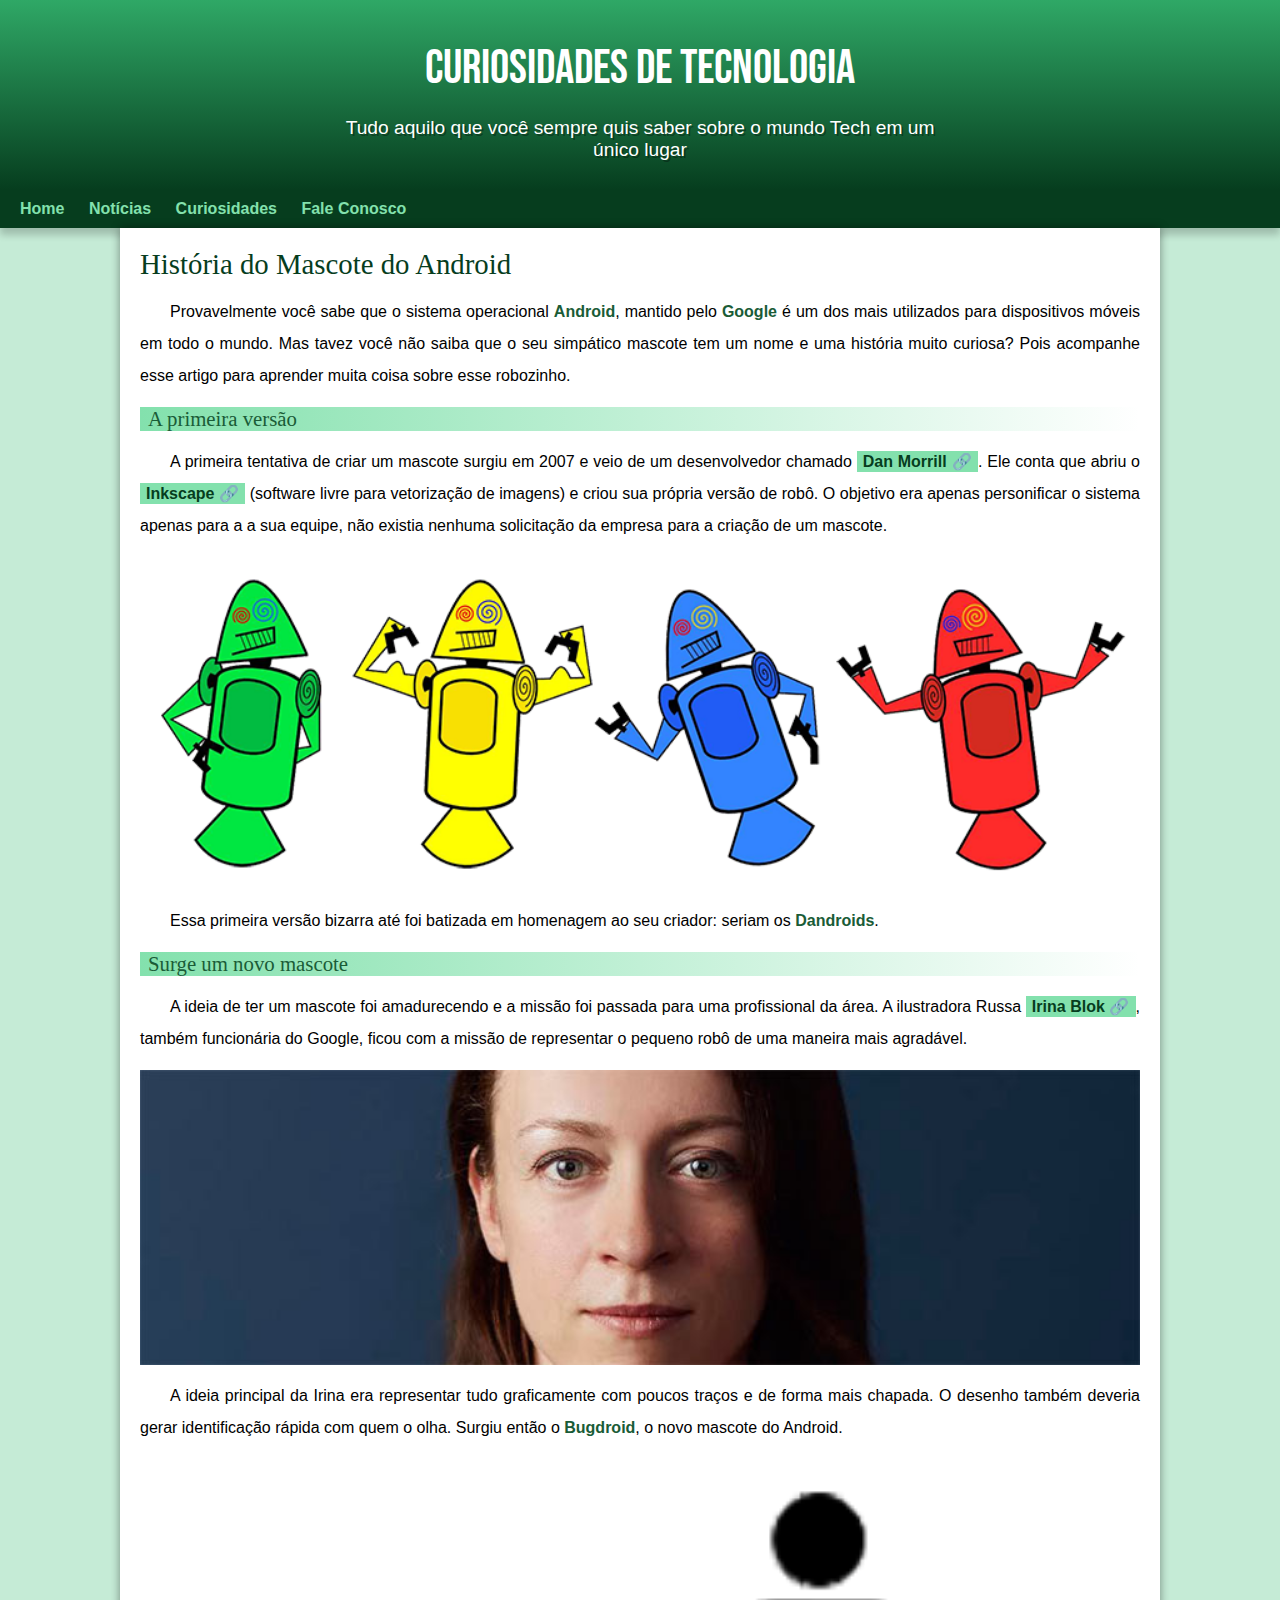
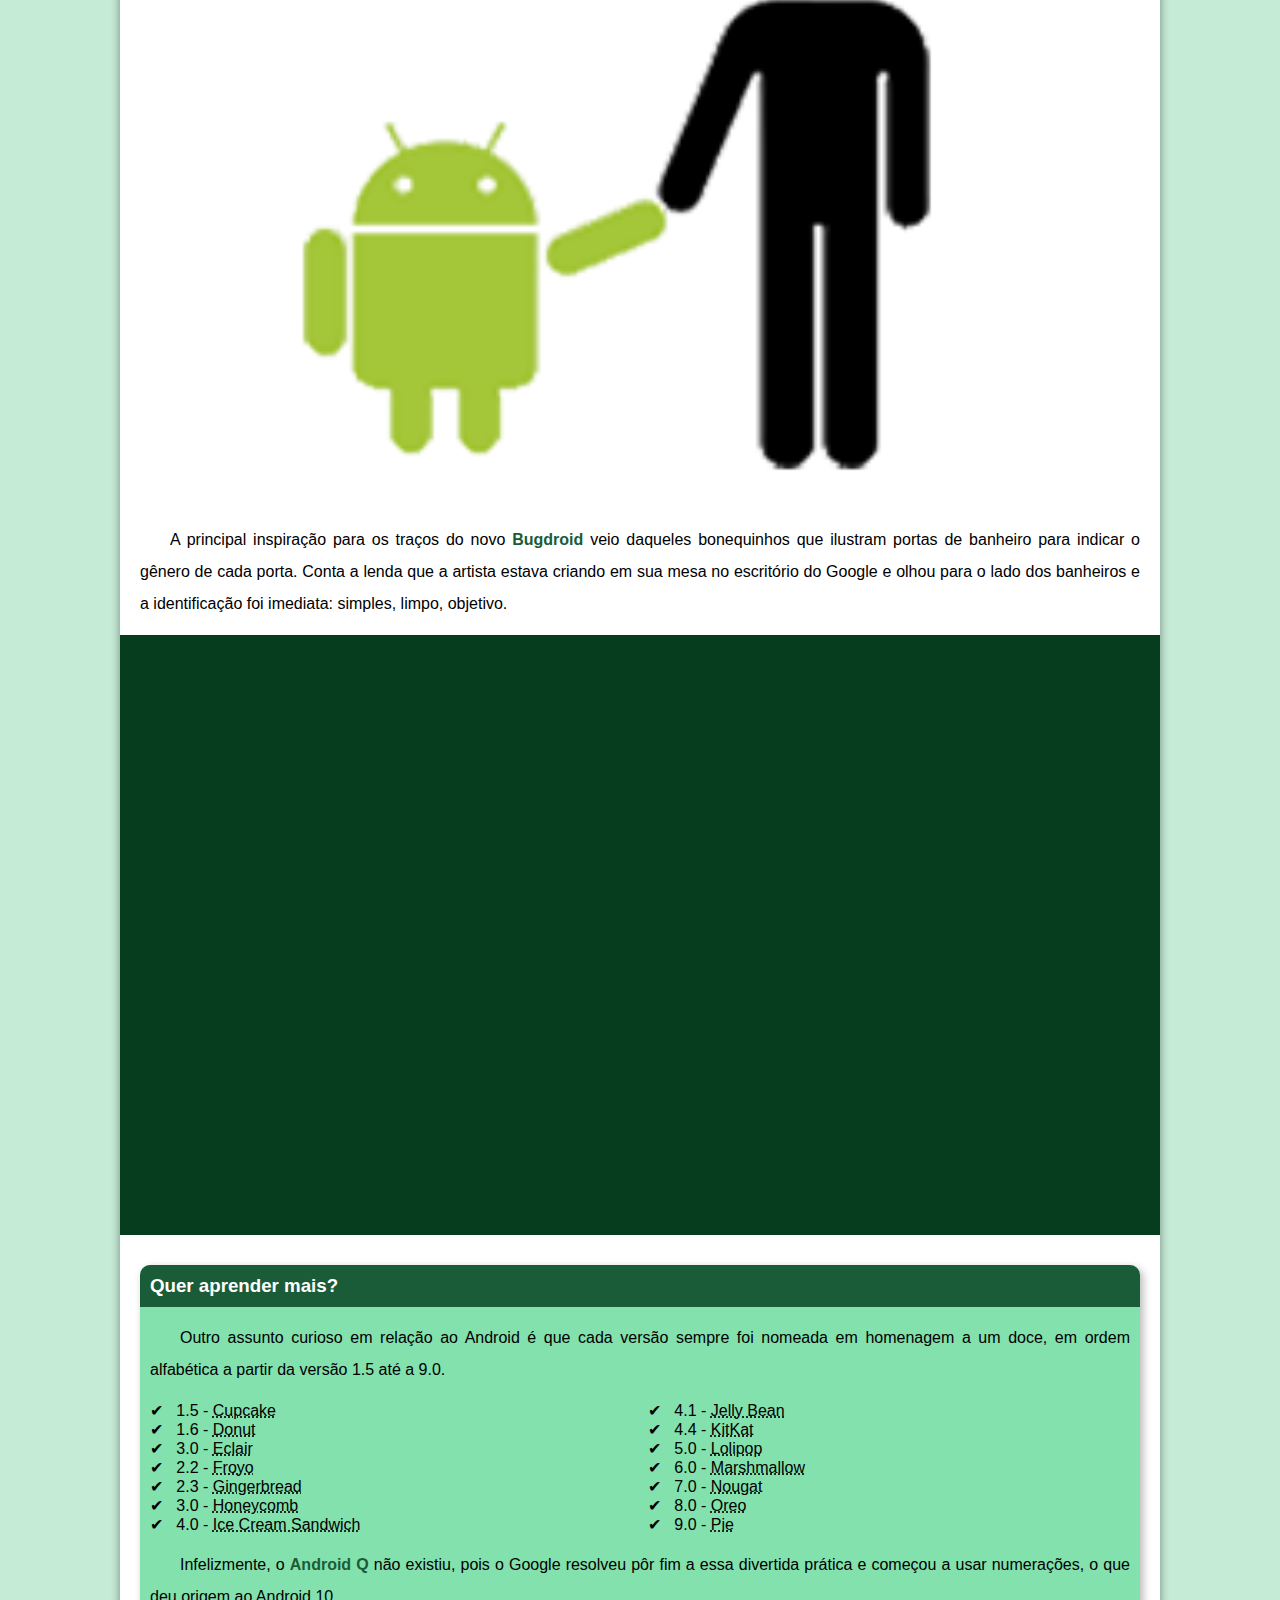
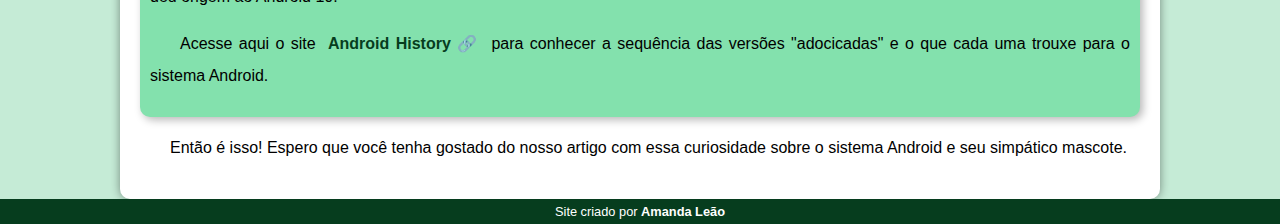
<file: index.html>
<!DOCTYPE html>
<html lang="pt-br">
<head>
  <meta charset="UTF-8">
  <meta name="viewport" content="width=device-width, initial-scale=1.0">
  <title>Como surgiu o mascote do Android?</title>
  <link rel="shortcut icon" href="imagens/favicon.ico" type="image/x-icon">
  <link rel="stylesheet" href="style.css">
</head>
<body>
  <header>
    <h1>Curiosidades de Tecnologia</h1>
    <p>Tudo aquilo que você sempre quis saber sobre o mundo Tech em um único lugar</p>
  </header>
  <nav>
    <a href="#">Home</a>
    <a href="#">Notícias</a>
    <a href="#">Curiosidades</a>
    <a href="#">Fale Conosco</a>
  </nav>
  <main>
    <article>
      <h1>História do Mascote do Android</h1>

        <p>Provavelmente você sabe que o sistema operacional <strong>Android</strong>, mantido pelo <strong>Google</strong> é um dos mais utilizados para dispositivos móveis em todo o mundo. Mas tavez você não saiba que o seu simpático mascote tem um nome e uma história muito curiosa? Pois acompanhe esse artigo para aprender muita coisa sobre esse robozinho.</p>

        <h2>A primeira versão</h2>

        <p>A primeira tentativa de criar um mascote surgiu em 2007 e veio de um desenvolvedor chamado <a href="https://androidcommunity.com/dan-morrill-shows-us-the-android-mascot-that-almost-was-20130103/" target="_blank" class="externo">Dan Morrill</a>. Ele conta que abriu o <a href="https://inkscape.org/pt-br/" target="_blank" class="externo">Inkscape</a> (software livre para vetorização de imagens) e criou sua própria versão de robô. O objetivo era apenas personificar o sistema apenas para a a sua equipe, não existia nenhuma solicitação da empresa para a criação de um mascote.</p>

        <picture>
          <source media="(max-width: 670px)" srcset="imagens/dan-droids-pq.png">
          <img src="imagens/dan-droids.png" alt="Primeiro mascote do Android">
        </picture>

        <p>Essa primeira versão bizarra até foi batizada em homenagem ao seu criador: seriam os <strong>Dandroids</strong>.</p>

        <h2>Surge um novo mascote</h2>

        <p>A ideia de ter um mascote foi amadurecendo e a missão foi passada para uma profissional da área. A ilustradora Russa <a href="https://www.irinablok.com/android" target="_blank" class="externo">Irina Blok</a>, também funcionária do Google, ficou com a missão de representar o pequeno robô de uma maneira mais agradável.</p>

        <picture>
          <source media="(max-width: 600px)" srcset="imagens/irina-blok-pq.jpg">
          <img src="imagens/irina-blok.jpg" alt="Irina Blok, criadora do Bugdroid">
        </picture>

        <p>A ideia principal da Irina era representar tudo graficamente com poucos traços e de forma mais chapada. O desenho também deveria gerar identificação rápida com quem o olha. Surgiu então o <strong>Bugdroid</strong>, o novo mascote do Android.</p>

        <img src="imagens/bugdroid.png" class= "pequena" alt="Bugdroid">

        <p>A principal inspiração para os traços do novo <strong>Bugdroid</strong> veio daqueles bonequinhos que ilustram portas de banheiro para indicar o gênero de cada porta. Conta a lenda que a artista estava criando em sua mesa no escritório do Google e olhou para o lado dos banheiros e a identificação foi imediata: simples, limpo, objetivo.</p>

        <div class="video">
          <iframe width="560" height="315" src="https://www.youtube.com/embed/l2UDgpLz20M?si=ZHNYXjW1dk4oZCQW" title="YouTube video player" frameborder="0" allow="accelerometer; autoplay; clipboard-write; encrypted-media; gyroscope; picture-in-picture; web-share" referrerpolicy="strict-origin-when-cross-origin" allowfullscreen></iframe>
        </div>
        
         <aside>
           <h3>Quer aprender mais? </h3>
           
                   <p>Outro assunto curioso em relação ao Android é que cada versão sempre foi nomeada em homenagem a um doce, em ordem alfabética a partir da versão 1.5 até a 9.0.</p>
           
                   <ul>
                     <li>
                      1.5 - <abbr title="Bolo de copo">Cupcake</abbr>
                     </li>
                     <li>
                      1.6 - <abbr title="Rosquinha">Donut</abbr>
                     </li>
                     <li>
                      3.0 - <abbr title="Bomba">Eclair</abbr>
                    </li>
                     <li>
                      2.2 - <abbr title="Iogurte Congelado">Froyo</abbr>
                    </li>
                     <li>
                      2.3 - <abbr title="Biscoito de Gengibre">Gingerbread</abbr>
                    </li>
                     <li>
                      3.0 - <abbr title="Favo de Mel">Honeycomb</abbr>
                    </li>
                     <li>
                      4.0 - <abbr title="Sanduíche de Sorvete">Ice Cream Sandwich</abbr>
                    </li>
                     <li>
                      4.1 - <abbr title="Jujuba">Jelly Bean</abbr>
                    </li>
                     <li>
                      4.4 - <abbr title="KitKat">KitKat</abbr>
                    </li>
                     <li>
                      5.0 - <abbr title="Pirulito">Lolipop</abbr>
                    </li>
                     <li>
                      6.0 - <abbr title="Marshmallow">Marshmallow</abbr>
                    </li>
                     <li>
                      7.0 - <abbr title="Torrone">Nougat</abbr>
                    </li>
                     <li>
                      8.0 - <abbr title="Oreo">Oreo</abbr>
                    </li>
                     <li>
                      9.0 - <abbr title="Torta">Pie</abbr>
                    </li>
                   </ul>
           
                   <p>
                    Infelizmente, o <strong>Android Q</strong> não existiu, pois o Google resolveu pôr fim a essa divertida prática e começou a usar numerações, o que deu origem ao Android 10.
                  </p>
           
                   <p>
                    Acesse aqui o site <a href="https://www.android.com/intl/en_uk/history/#/donut" target="_blank" class="externo">Android History</a> para conhecer a sequência das versões "adocicadas" e o que cada uma trouxe para o sistema Android.
                  </p>
         </aside>
      
        <p>
          Então é isso! Espero que você tenha gostado do nosso artigo com essa curiosidade sobre o sistema Android e seu simpático mascote.
        </p>
    </article>
  </main>
  <footer>
    <p>Site criado por <a href="https://github.com/iamandaleao" target="_blank">Amanda Leão</a></p>
  </footer>
</body>
</html>
</file>
<file: style.css>
@charset "UTF-8";

@import url('https://fonts.googleapis.com/css2?family=Bebas+Neue&display=swap');

@font-face {
  font-family: 'Android';
  src: url('fontes/idroid.otf') format('opentype');
  font-weight: normal;
}

/*
#c5ebd6
#83e1ad
#3ddc84
#2fa866
#1a5c37
#063d1e
*/

:root {
    --cor0:#c5ebd6;
    --cor1: #83e1ad;
    --cor2: #3ddc84;
    --cor3: #2fa866;
    --cor4: #1a5c37;
    --cor5: #063d1e;

    --fonte-padrao: Arial, Verdana, Helvetica, sans-serif;
    --fonte-destaque: 'Bebas Neue', cursive;
    --fonte-android: 'androir', cursive;
}

* {
  margin: 0px;
  padding: 0px;
}

body {
  background-color: var(--cor0);
  font-family: var(--fonte-padrao);

}

a.externo::after {
  content: '\00A0\1F517';
}

header {
  background-image: linear-gradient(to bottom, var(--cor3), var(--cor5));
  min-height: 150px;
  text-align: center;
  padding-top: 40px;
}

header > h1 {
  color: white;
  font-family: var(--fonte-destaque);
  font-size: 3em;
  font-weight: normal;
  margin-bottom: 20px;
  text-shadow: 2px2px 0px rgba(0, 0, 0, 0.267);
}

header > p {
  font-family: var(--fonte-padrao);
  font-size: 1.2em;
  color: white;
  max-width: 600px;
  padding-right: 10px;
  padding-left: 10px;
  margin: auto;
  margin-bottom: 30px;
  text-shadow: 2px 2px 0px rgba(0, 0, 0, 0.315);
}

nav {
  background-color: var(--cor5);
  padding: 10px;
  box-shadow: 0px 7px 7px rgba(0, 0, 0, 0.192);
}
nav > a {
  color: var(--cor1);
  padding: 10px;
  border-radius: 5px;
  text-decoration: none;
  font-weight: bold;
  transition-duration: .5s;
}

nav > a:hover {
  background-color: var(--cor3);
  color: var(--cor5);
}

main {
  min-width: 300px;
  max-width: 1000px;
  margin: auto;
  padding: 20px;
  background-color: white;
  box-shadow: 0px 0px 10px rgba(0, 0, 0, 0.418);
  border-bottom-left-radius: 10px;
  border-bottom-right-radius: 10px;
}

main h1 {
  color: var(--cor5);
  font-family: var(--fonte-android);
  font-weight: normal;
  font-size: 1.8em;
}

main h2 {
  font-family: var(--fonte-android);
  color: var(--cor4);
  font-size: 1.3em;
  font-weight: normal;
  background-image: linear-gradient(to right, var(--cor1), transparent);
  text-indent: 8px;
}

main p {
  margin: 15px 0px;
  text-align: justify;
  text-indent: 30px;
  font-size: 1em;
  line-height: 2em;
}

main strong {
  color: var(--cor4);
  font-weight: bolder;
}

main a {
  text-decoration: none;
  font-weight: bold;
  color: var(--cor5);
  background-color: var(--cor1);
  padding: 2px 6px;
}

main a:hover {
text-decoration: underline;
color: var(--cor4);
}

main img {
  width: 100%;
  height: auto;
  display: block;
}

main img. pequena {
  max-width: 350px;
  display: block;
  margin: auto;
}

div.video {
  background-color: var(--cor5);
  margin: 0px -20px 30px -20px;
  padding: 20px;
  padding-bottom: 58%;
  position: relative;
}

div.video > iframe {
  position: absolute;
  top: 5%;
  left: 5%;
  width: 90%;
  height: 90%;
}

aside {
  background-color: var(--cor1);
  padding: 10px;
  border-radius: 10px;
  box-shadow: 3px 3px 8px rgba(0, 0, 0, 0.281);
}

aside > h3 {
  background-color: var(--cor4);
  color: white;
  padding: 10px;
  margin: -10px -10px 0px -10px;
  border-radius: 10px 10px 0px 0px;
}

aside > ul {
  list-style-type: '\2714\00A0\00A0';
  list-style-position: inside;
  columns: 2;
}

footer {
  background-color: var(--cor5);
  color: white;
  text-align: center;
  font-size: 0.8em;
  padding: 5px;
}

footer a {
  color: white;
  font-weight: bolder;
  text-decoration: none;
}

footer a:hover {
  text-decoration: underline;
  color: var(--cor1);
}
</file>
